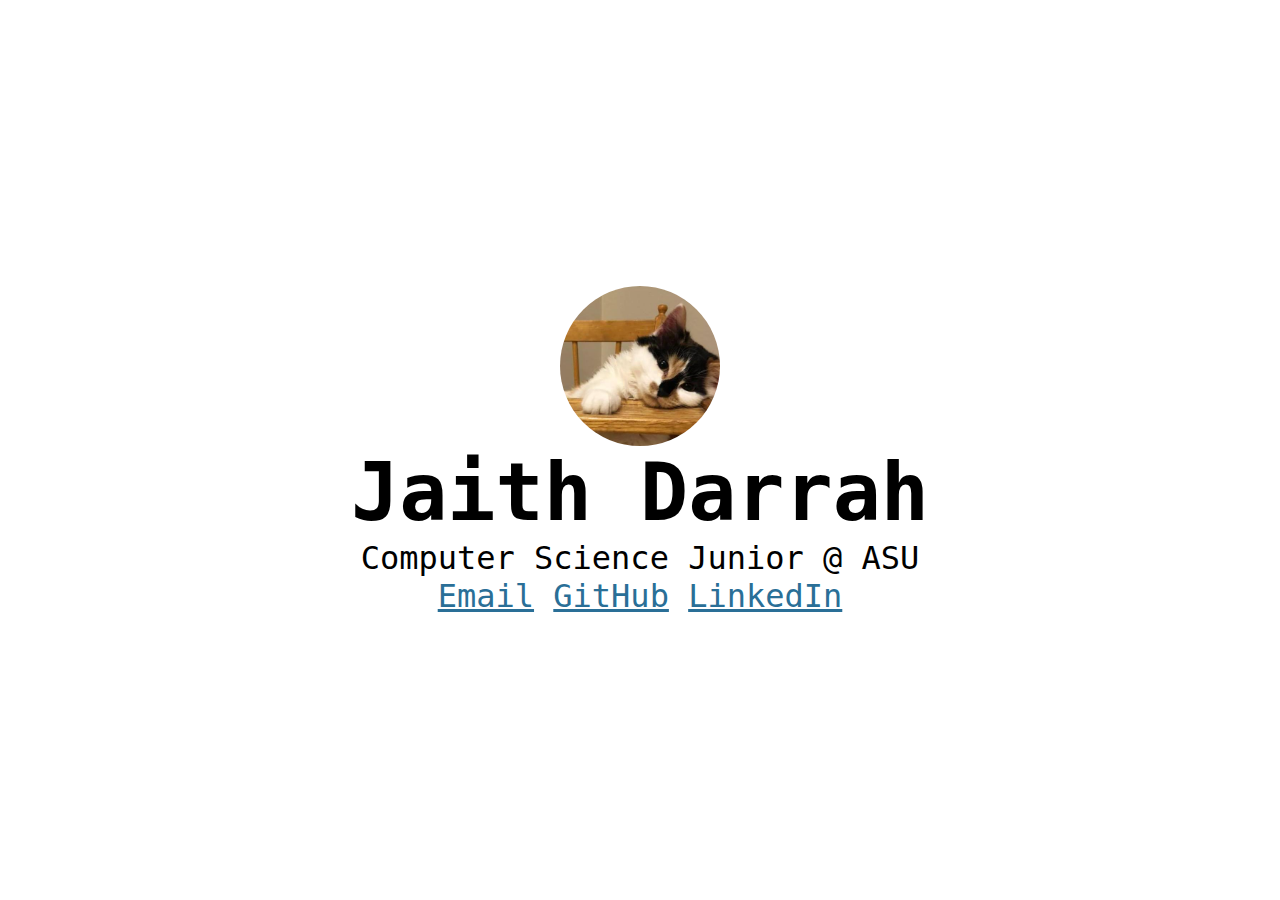
<file: index.html>
<!DOCTYPE html>
<html lang="en">

<head>
    <meta charset="UTF-8" />
    <meta name="viewport" content="width=device-width, initial-scale=1.0" />
    <link rel="stylesheet" type="text/css" href="styles.css">
    <link rel="icon" type="image/x-icon" href="/static/cat-favicon.ico">
    <script href="index.js" defer></script>
    <title>Jaith Darrah</title>
</head>

<body>
    <div class="container">
        <img class="profile" src="/static/cat-profile-picture.png" alt="cat in high chair">
        <div class="title">
            <span>J</span><span>a</span><span>i</span><span>t</span><span>h</span>
            <span>D</span><span>a</span><span>r</span><span>r</span><span>a</span><span>h</span>
        </div>
        <div>Computer Science Junior @ ASU</div>
        <div class="links-container">
            <a href="mailto:generic.jaithd@gmail.com" target="_blank">Email</a>
            <a href="https://github.com/AwesomeJaith" target="_blank">GitHub</a>
            <a href="https://linkedin.com/in/jaithdarrah" target="_blank">LinkedIn</a>
        </div>
    </div>

</body>

</html>
</file>
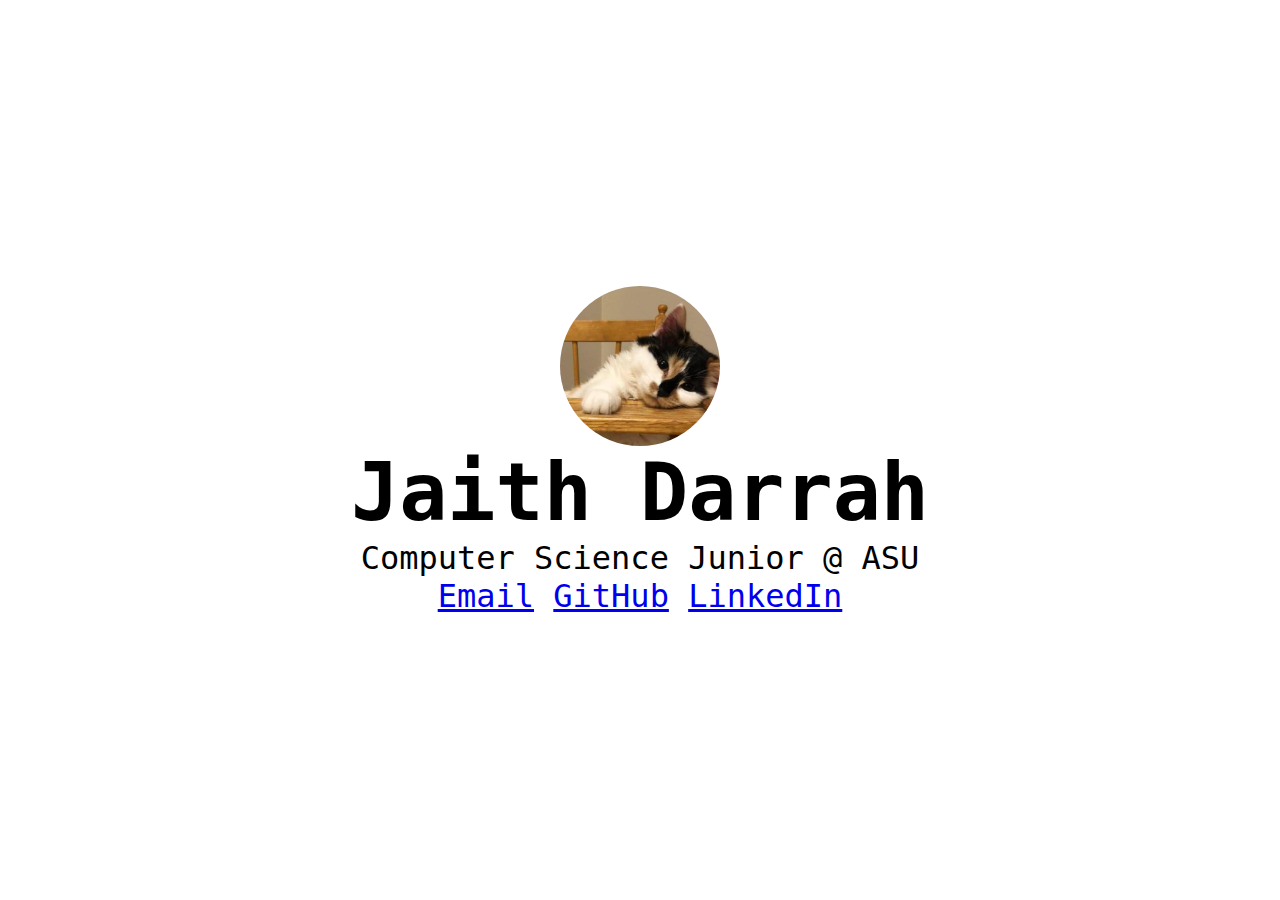
<file: src/index.html>
<!DOCTYPE html>
<html lang="en">

<head>
    <meta charset="UTF-8" />
    <meta name="viewport" content="width=device-width, initial-scale=1.0" />
    <link rel="stylesheet" type="text/css" href="styles.css">
    <link rel="icon" type="image/x-icon" href="../images/cat-favicon.png">
    <script href="index.js" defer></script>
    <title>Jaith Darrah</title>
</head>

<body>
    <div class="container">
        <img class="profile" src="../images/cat-profile-picture.png" alt="cat in high chair">
        <div class="title">
            <span>J</span><span>a</span><span>i</span><span>t</span><span>h</span>
            <span>D</span><span>a</span><span>r</span><span>r</span><span>a</span><span>h</span>
        </div>
        <div>Computer Science Junior @ ASU</div>
        <div class="links-container">
            <a href="mailto:generic.jaithd@gmail.com">Email</a>
            <a href="https://github.com/AwesomeJaith">GitHub</a>
            <a href="https://linkedin.com/in/jaithdarrah">LinkedIn</a>
        </div>
    </div>

</body>

</html>
</file>
<file: styles.css>
html {
  font-size: 16px;
  font-family: monospace;
  text-align: center;
}

body {
  min-width: 100vw;
  min-height: 100vh;
  display: flex;
  flex-direction: column;
  justify-content: center;
  align-items: center;
  margin: 0 auto;
}

.profile {
  border-radius: 50%;
  max-width: 10rem;
  height: auto;
}

.title {
  font-family: monospace;
  font-weight: bold;
  font-size: 5rem;
}

.container {
  display: flex;
  flex-direction: column;
  justify-content: center;
  align-items: center;
  font-size: 2rem;
}

.links-container {
  display: block;
  gap: 1rem;
}

a:link {
    color: #2a6f97;
}

a:visited {
  color: #014f86;
}
</file>
<file: src/styles.css>
html {
    font-size: 16px;
    font-family: monospace;
    text-align: center;
}

body {
    min-width: 100vw;
    min-height: 100vh;
    display: flex;
    flex-direction: column;
    justify-content: center;
    align-items: center;
    margin: 0 auto;
}

.profile {
    border-radius: 50%;
    max-width: 10rem;
    height: auto;
}

.title {
    font-family: monospace;
    font-weight: bold;
    font-size: 5rem;
}

.container {
    display: flex;
    flex-direction: column;
    justify-content: center;
    align-items: center;
    font-size: 2rem;
}

.links-container {
    display: block;
    gap: 1rem;
}
</file>
